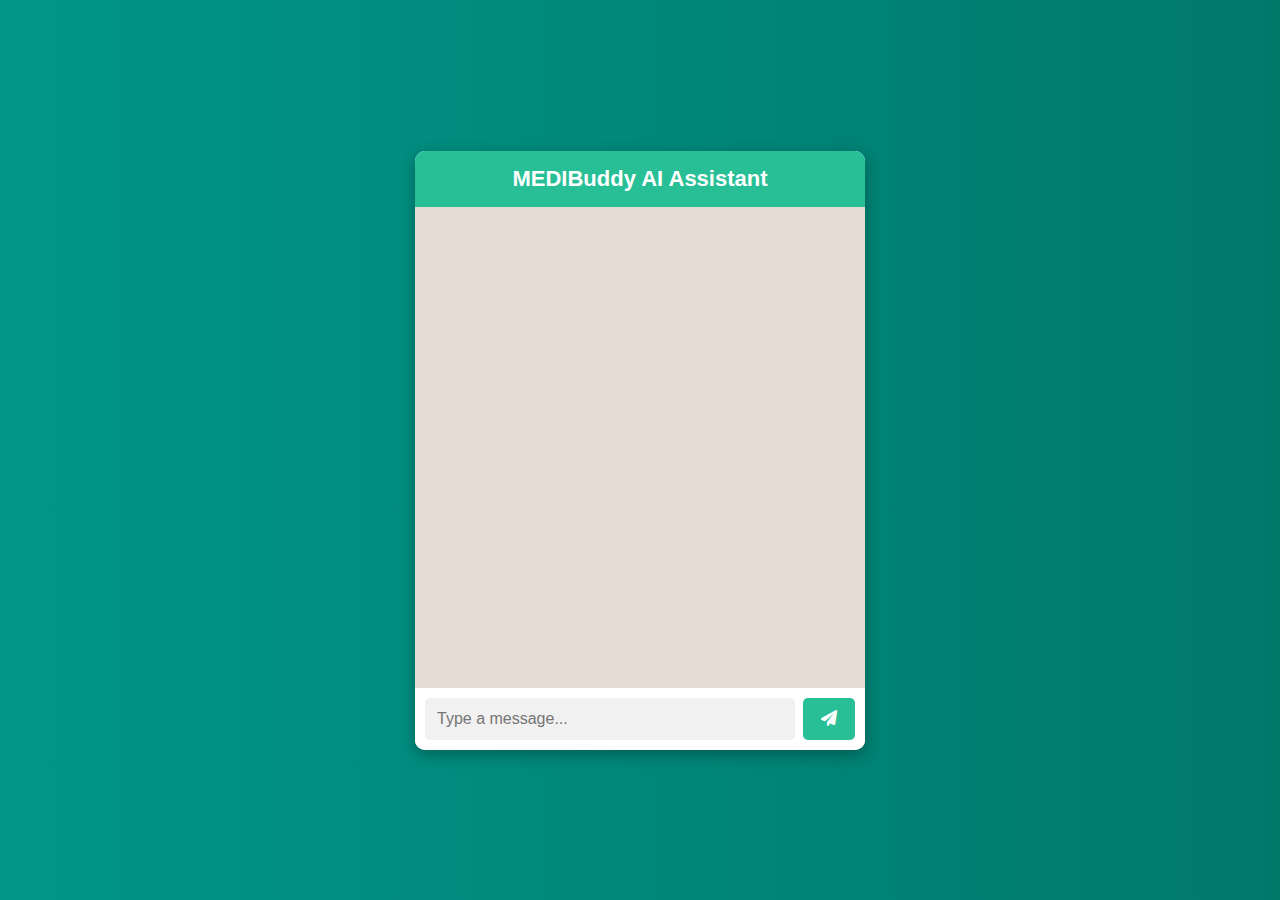
<file: templates/chatbot.html>
<!DOCTYPE html>
<html lang="en">
<head>
    <meta charset="UTF-8">
    <meta name="viewport" content="width=device-width, initial-scale=1.0">
    <title>MEDIBuddy AI Chat</title>
    <link rel="stylesheet" href="https://cdnjs.cloudflare.com/ajax/libs/font-awesome/6.0.0/css/all.min.css">
    <style>
        body {
            font-family: Arial, sans-serif;
            background-color: #f4f4f4;
            margin: 0;
            padding: 0;
            display: flex;
            justify-content: center;
            align-items: center;
            height: 100vh;
            background: linear-gradient(to right, #009688, #00796b);
        }
        .chat-container {
            width: 450px;
            border-radius: 10px;
            overflow: hidden;
            background: white;
            box-shadow: 0 5px 15px rgba(0,0,0,0.3);
        }
        .chat-header {
            background: #28bf96;
            color: white;
            padding: 15px;
            text-align: center;
            font-size: 22px;
            font-weight: bold;
        }
        .chat-box {
            height: 450px;
            overflow-y: auto;
            padding: 15px;
            background: #e5ddd5;
            display: flex;
            flex-direction: column;
        }
        .chat-input {
            display: flex;
            padding: 10px;
            background: white;
            border-top: 1px solid #ddd;
        }
        .chat-input input {
            flex: 1;
            padding: 12px;
            border: none;
            font-size: 16px;
            border-radius: 5px;
            outline: none;
            background: #f1f1f1;
        }
        .chat-input button {
            background: #28bf96;
            border: none;
            color: white;
            padding: 12px 18px;
            margin-left: 8px;
            cursor: pointer;
            border-radius: 5px;
            font-size: 16px;
        }
        .user-message, .bot-message {
            max-width: 80%;
            padding: 10px 15px;
            border-radius: 10px;
            margin: 5px 10px;
            font-size: 16px;
            line-height: 1.4;
        }
        .user-message {
            background: #dcf8c6;
            align-self: flex-end;
            text-align: right;
        }
        .bot-message {
            background: white;
            align-self: flex-start;
            box-shadow: 0 2px 5px rgba(0,0,0,0.2);
        }
    </style>
</head>
<body>
    <div class="chat-container">
        <div class="chat-header">MEDIBuddy AI Assistant</div>
        <div class="chat-box" id="chat-box"></div>
        <div class="chat-input">
            <input type="text" id="user-input" placeholder="Type a message...">
            <button onclick="sendMessage()"><i class="fas fa-paper-plane"></i></button>
        </div>
    </div>


    <script>
        let latitude = null; // Initialize latitude variable
        let longitude = null; // Initialize longitude variable

            if(navigator.geolocation) {
                navigator.geolocation.getCurrentPosition( // Get user's current location
                    function(position) {
                            latitude = position.coords.latitude;
                            longitude = position.coords.longitude;
                        
                            console.log("User Location: ", latitude, longitude);
                    },
                    
                    function(error) {
                        console.error("Location error: ", error);
                        
                        latitude = 18.5204;
                        longitude = 73.8567;
                        
                    }
                );
            }
                          
            
            else {
                alert("Geolocation is not supported by this browser.");
                latitude = 18.5204;
                longitude = 73.8567;
            }       



        // Default location (Pune, India)
        function sendMessage() {
            if(latitude == null || longitude == null) {
                alert("Location loading, please wait...");
                return;
            }

            let inputField = document.getElementById("user-input");
            let message = inputField.value.trim();
            if (!message) return;
            
            let chatBox = document.getElementById("chat-box");
            let userMessage = `<div class='user-message'>${message}</div>`;
            chatBox.innerHTML += userMessage;
            chatBox.scrollTo({
                top: chatBox.scrollHeight,
                behavior: 'smooth',
            });

            inputField.value = "";

            console.log("Sending:", {
                message: userMessage,
                username: localStorage.getItem("username")
            });

            
            fetch('/chat', {
                method: 'POST',
                headers: { 'Content-Type': 'application/json' },
                body: JSON.stringify({ 
                    message: message, // Send the user message to the server
                    username: "Puja", // Send the username to the server
                    location: {
                        lat: latitude,
                        lon: longitude
                    } // Send user location to the server
                }),

                

            })
            .then(response => response.json())
            .then(data => {
                let botMessage = `<div class='bot-message'>${data.response.replace(/\n/g, "<br>")}</div>`;
                chatBox.innerHTML += botMessage;
                chatBox.scrollTop = chatBox.scrollHeight;
            })
            .catch(error => console.error('Error:', error));
        }
    </script>
</body>
</html>
</file>
